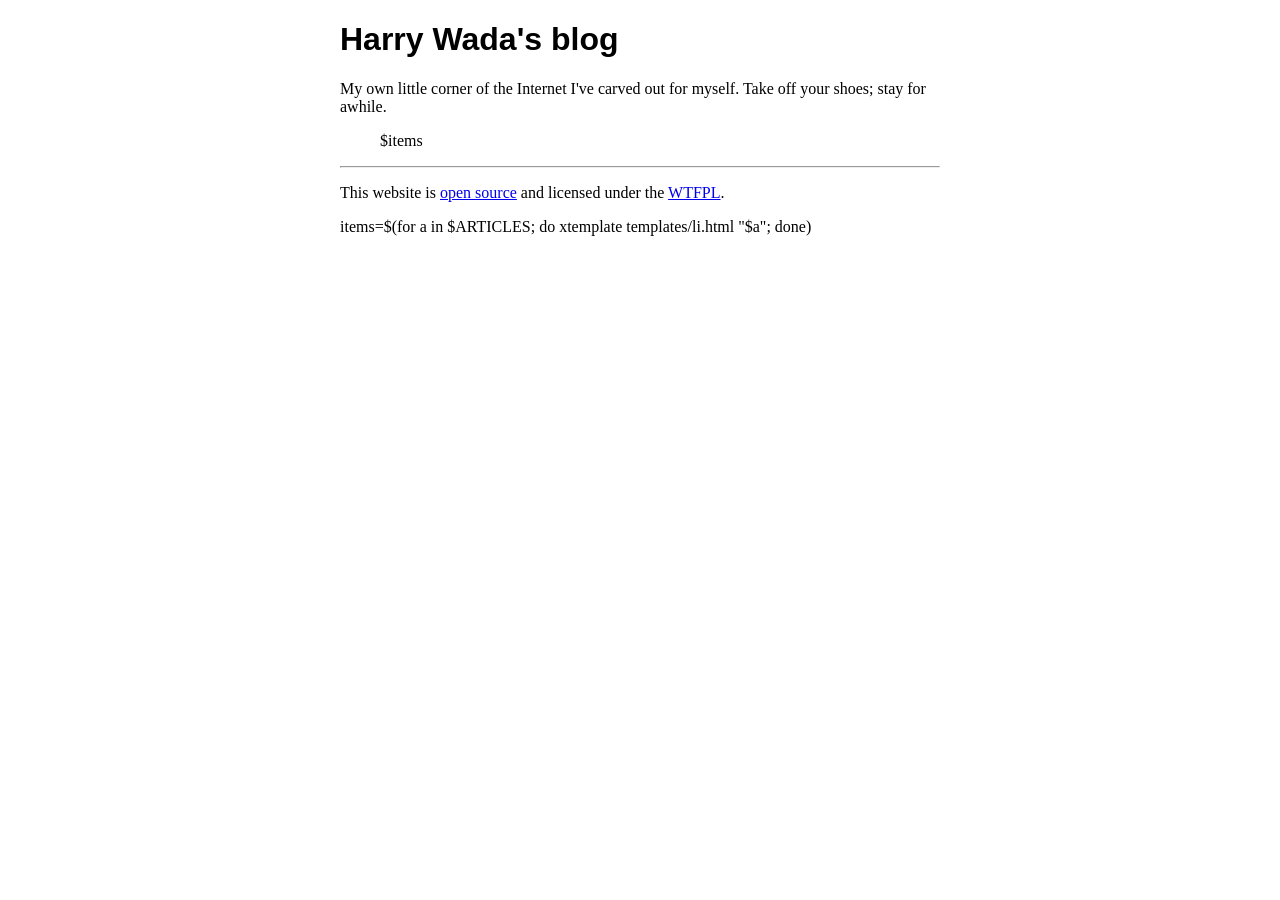
<file: templates/index.html>
<!DOCTYPE html>

<meta charset="UTF-8" />
<meta name="viewport" content="width=device-width, initial-scale=1" />

<title>Harry Wada's blog</title>

<link rel="stylesheet" href="/index.css" />
<link rel="alternate" type="application/rss+xml" name="RSS" href="/feed.xml" />

<html lang="en">

<h1>Harry Wada's blog</h1>

<p>
My own little corner of the Internet I've carved out for myself. Take off your
shoes; stay for awhile.

<ul id="index">
$items
</ul>

<footer>
	<hr />
	<p id="copyright">
	This website is
	<a href="https://github.com/harrywada/blog/">open source</a> and
	licensed under the <a rel="license" href="/COPYING">WTFPL</a>.
</footer>

items=$(for a in $ARTICLES; do xtemplate templates/li.html "$a"; done)
</file>
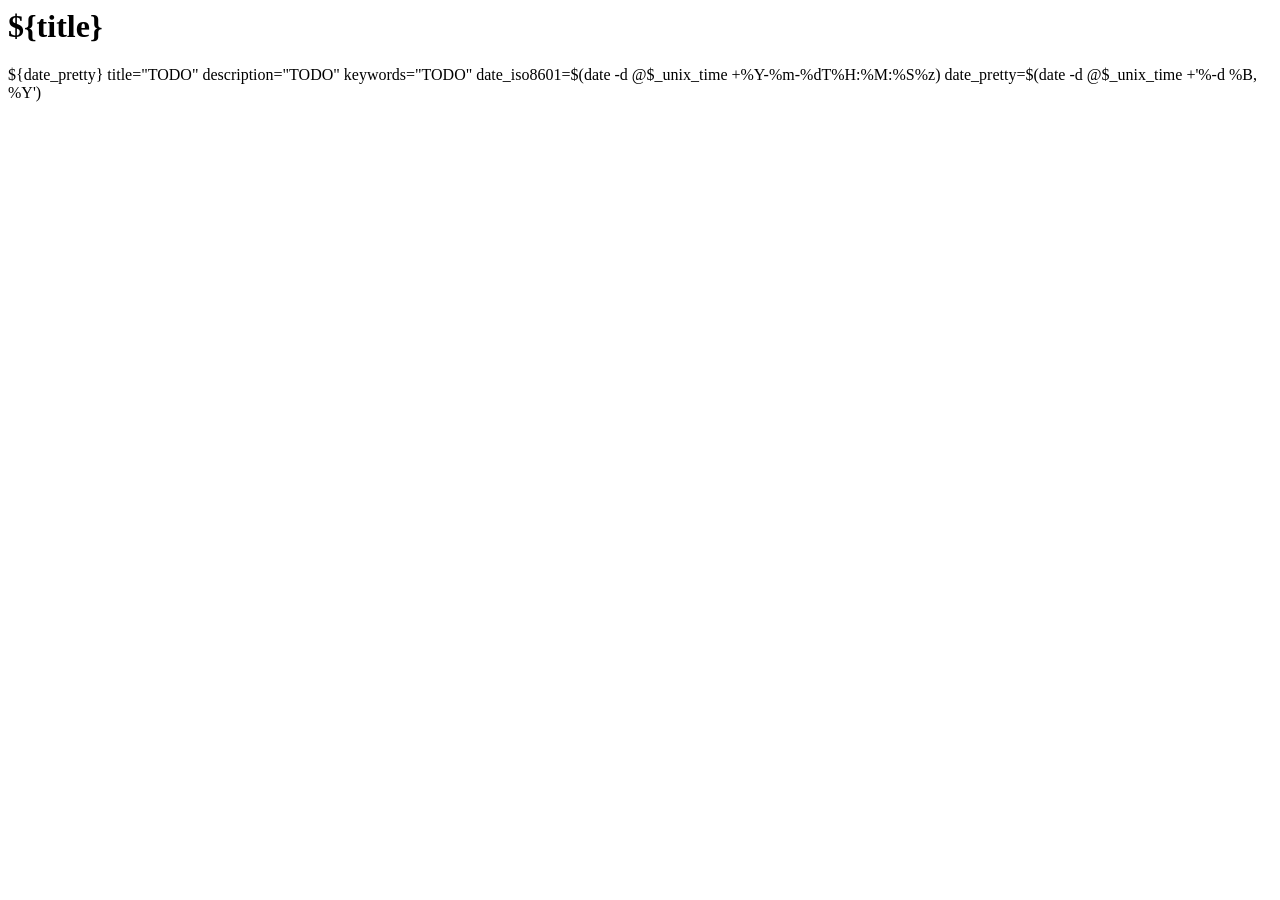
<file: starter.html>
<html lang="en">

<h1>${title}</h1>

<p><!-- TODO -->

<p id="timestamp">
<time datetime="${date_iso8601}">${date_pretty}</time>

title="TODO"
description="TODO"
keywords="TODO"
date_iso8601=$(date -d @$_unix_time +%Y-%m-%dT%H:%M:%S%z)
date_pretty=$(date -d @$_unix_time +'%-d %B, %Y')
</file>
<file: index.css>
* {
	font-family: serif;
}

h1, h2, h3, h4, h5, h6 {
	font-family: sans-serif;
}

code {
	font-family: monospace;
}

span[lang|="fr"], span[lang|="la"] {
	font-style: italic;
}

body {
	margin: 0 auto;
	max-width: 75ch;
	padding: 0 2em;
}

/* Index page rules. */

ul#index {
	list-style: none;
}
ul#index > li + li {
	margin-top: 1em;
}

footer #source {
	text-align: right;
}

/* Blog page rules. */

p#timestamp {
	text-align: right;
}
p#timestamp time::before {
	content: "—"
}
</file>
